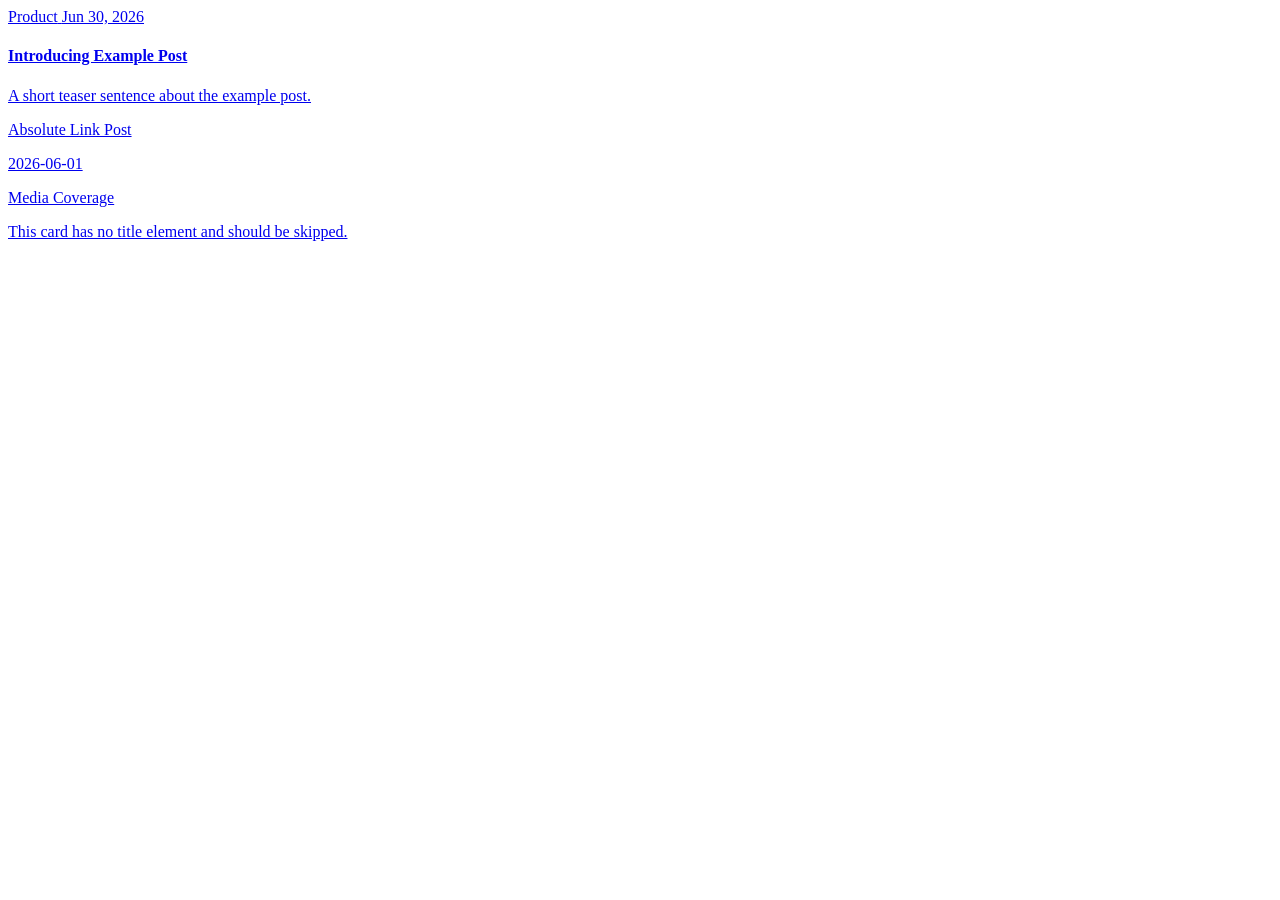
<file: tests/fixtures/radar/sample_scrape.html>
<!doctype html>
<html>
<body>
  <div class="grid">
    <a href="/news/example-post" class="card">
      <div class="meta">
        <span class="caption">Product</span>
        <time class="date">Jun 30, 2026</time>
      </div>
      <h4 class="title">Introducing Example Post</h4>
      <p class="body">A short teaser sentence about the example post.</p>
    </a>
    <a href="https://example.com/news/absolute-link" class="card">
      <p class="title">Absolute Link Post</p>
      <div class="base-info">
        <p class="date">2026-06-01</p>
        <p class="tag">Media Coverage</p>
      </div>
    </a>
    <a href="/news/no-title-card" class="card">
      <p class="body">This card has no title element and should be skipped.</p>
    </a>
  </div>
</body>
</html>
</file>
